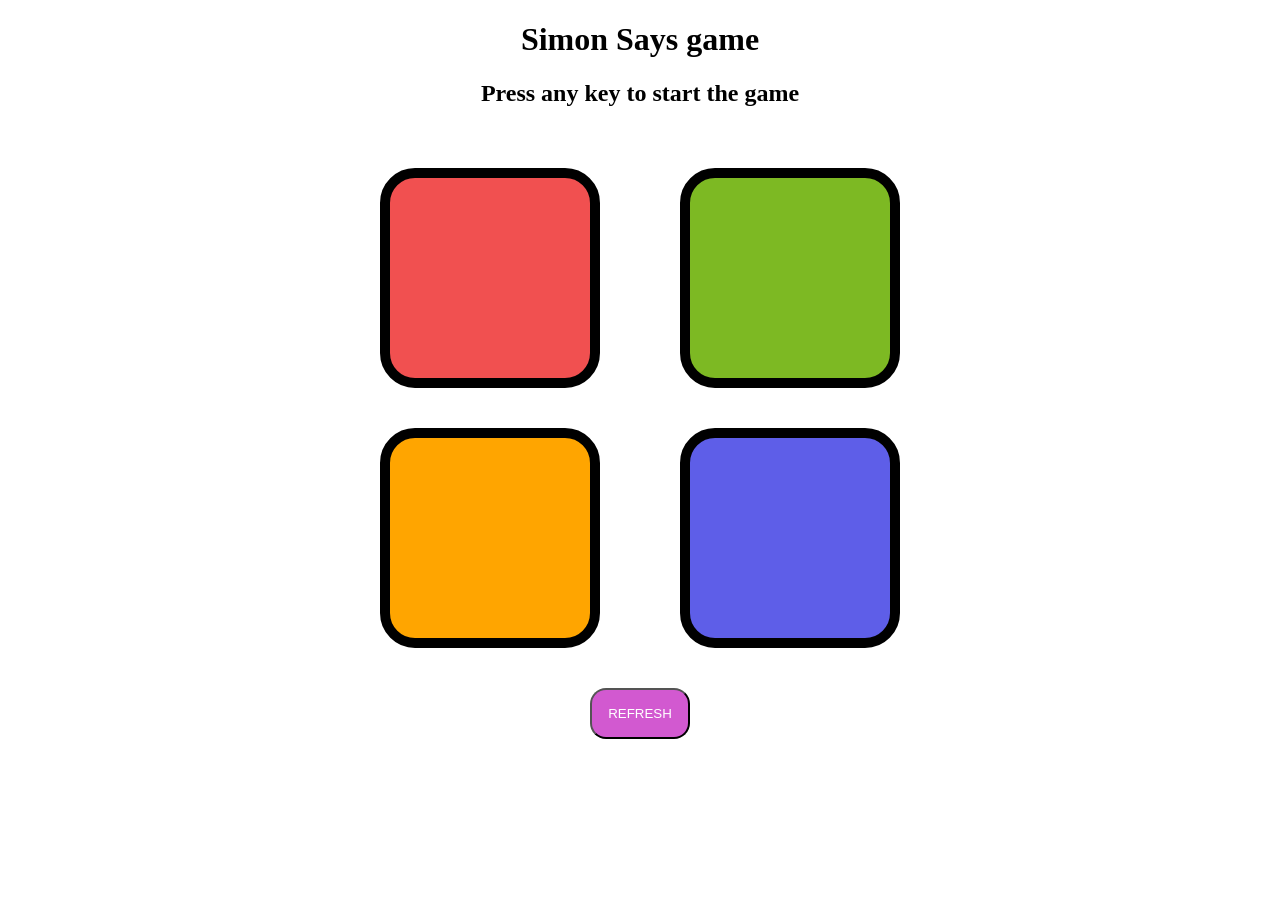
<file: index.html>
<!DOCTYPE html>
<html lang="en">
<head>
    <meta charset="UTF-8">
    <meta name="viewport" content="width=device-width, initial-scale=1.0">
    <link rel="stylesheet" href="style.css">
    <title>Document</title>
</head>
<body>
    <h1>Simon Says game</h1>
    <h2>Press any key to start the game</h2>
    <h4></h4>
    <div class="parent">
        <div class="line1">
            <div class="child red btn" id="red"></div>
            <div class="child orange btn" id="orange"></div>
            
        </div>
        <div class="line2">
            <div class="child green btn" id="green"></div>
            <div class="child blue btn" id="blue"></div>
        </div>
    </div>
    <button onclick=location.reload()>REFRESH</button>
    <script src="simon_say.js"></script>
</body>
</html>
</file>
<file: style.css>
body{
    text-align: center;
}
.parent{
    display: flex;
    flex-wrap: wrap;
    justify-content: center;
    border-radius: 15px;
}

.child{
    height: 200px;
    width: 200px;
    background-color: bisque;
    border: 10px solid black;
    border-radius: 35px;
    margin: 2.5rem
}
.red{
    background-color: rgb(241, 80, 80)
}
.blue{
    background-color: rgb(94, 94, 232);
}
.green{
    background-color: rgb(125, 185, 35);
}
.orange{
    background-color: orange;
}
.flash{
    background-color: white;
}
button{
    /* height: 75px;
    width: 100px; */
    border-radius: 1rem;
    background-color: rgb(210, 89, 208);
    color: white;
    padding: 1rem;
}
</file>
